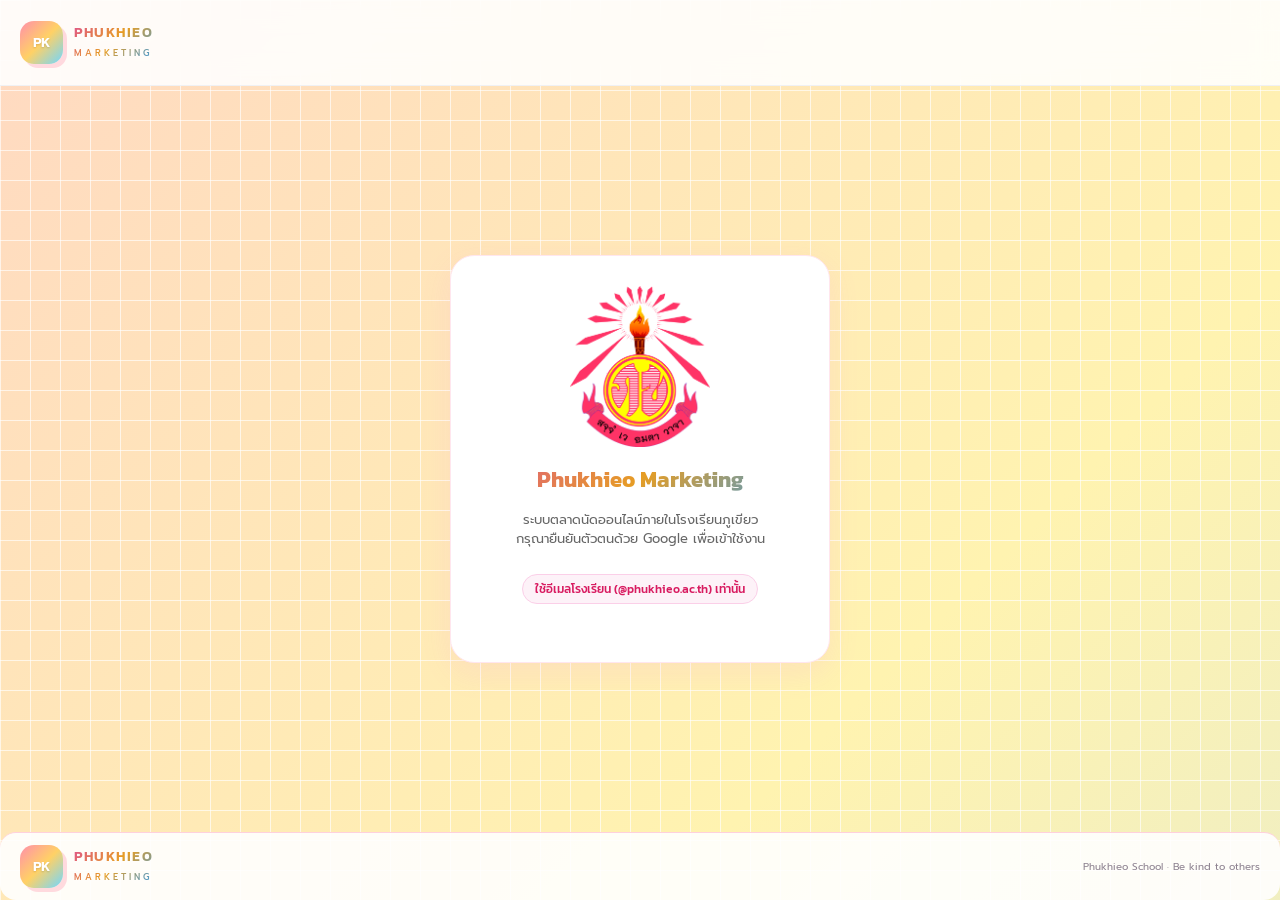
<file: index.html>
<!DOCTYPE html>
<html lang="th">
<head>
  <meta charset="UTF-8">
  <meta name="viewport" content="width=device-width, initial-scale=1.0">
  <meta name="description" content="Phukhieo Marketing พื้นที่ซื้อขายสินค้าในโรงเรียนภูเขียว">
  <title>Phukhieo Marketing | Buy & Sell</title>
  <link rel="preconnect" href="https://fonts.googleapis.com">
  <link rel="preconnect" href="https://fonts.gstatic.com" crossorigin>
  <link href="https://fonts.googleapis.com/css2?family=Kanit:wght@300;400;500;600;700&family=Prompt:wght@300;400;500;600&display=swap" rel="stylesheet">
  <link rel="stylesheet" href="css/style.css">

  <!-- ระบบบังคับล็อกอิน (Auth Guard): ถ้ายังไม่ล็อกอินด้วย @phukhieo.ac.th จะเด้งไปหน้า pagelogin.html ทันที -->
  <script>
    (function enforceSchoolSystemLock() {
      const rawAuth = localStorage.getItem("pk_seller_auth");
      if (!rawAuth) {
        sessionStorage.setItem("pk_redirect_after_login", window.location.href);
        window.location.replace("pagelogin.html");
        return;
      }
      try {
        const auth = JSON.parse(rawAuth);
        if (!auth.email || !auth.email.toLowerCase().endsWith("@phukhieo.ac.th")) {
          localStorage.removeItem("pk_seller_auth");
          window.location.replace("pagelogin.html");
        }
      } catch (e) {
        localStorage.removeItem("pk_seller_auth");
        window.location.replace("pagelogin.html");
      }
    })();
  </script>

  <script type="module" src="js/app.js" defer></script>
</head>
<body>
  <header class="site-header">
    <a class="brand" href="index.html"><span class="brand-mark">PK</span><span>PHUKHIEO<small>MARKETING</small></span></a>
    <button class="menu-toggle" aria-label="เปิดเมนู" aria-expanded="false">☰</button>
    <nav class="main-nav">
      <a class="active" href="index.html">Home</a>
      <a href="#about">About us</a>
      <a href="search.html">Buy & Sell</a>
      <a href="#contact">Contact</a>
      <a class="nav-admin" href="admin.html">Admin Login</a>
      <!-- ปุ่มออกจากระบบสำหรับระบบปิด -->
      <a href="#" id="global-logout" style="color: #db2777; font-weight: 500;">ออกจากระบบ</a>
    </nav>
  </header>

  <main>
    <section class="hero">
      <div class="hero-copy">
        <span class="eyebrow">PHUKHIEO SCHOOL COMMUNITY</span>
        <h1>Let’s buy<br><span>or sell.</span></h1>
        <p class="hero-lead">A little marketplace, a better community.</p>
        <div class="hero-actions">
          <a class="btn btn-primary" href="search.html">เลือกซื้อสินค้า <span>↗</span></a>
          <a class="btn btn-outline" href="my-products.html">ลงขายสินค้า</a>
        </div>
        <p class="kind-note">♡ Be kind to others</p>
      </div>
      <div class="hero-art">
        <div class="hero-circle"></div>
        <div class="hero-card hero-card-one"><span>✦</span><b>BUY</b><small>something lovely</small></div>
        <div class="hero-card hero-card-two"><span>♡</span><b>SELL</b><small>share what you have</small></div>
        <div class="hero-sticker">PK<br><small>MARKET</small></div>
      </div>
    </section>

    <section class="quote-strip">
      <span class="quote-icon">“</span>
      <div><p>Wishing you success in every deal and prosperity in every step.</p><small>ขอให้ทุกการซื้อขายประสบความสำเร็จ และทุกก้าวเต็มไปด้วยความรุ่งเรือง</small></div>
    </section>

    <section class="section" id="about">
      <div class="section-heading">
        <div><span class="eyebrow">GET TO KNOW US</span><h2>About <span>us</span></h2></div>
        <p>We created this website to make buying and selling easier within Phukhieo School. We hope you have a great experience!</p>
      </div>
      <div class="about-grid">
        <article class="info-card"><span class="info-icon">✦</span><h3>Our goal</h3><p>Making people happy — one good experience at a time.</p></article>
        <article class="info-card"><span class="info-icon">♡</span><h3>Our community</h3><p>A friendly space where students can share, sell and discover.</p></article>
        <article class="info-card"><span class="info-icon">⌕</span><h3>Easy to use</h3><p>Find products, check details and contact sellers with ease.</p></article>
      </div>
    </section>

    <section class="section products-section">
      <div class="section-heading">
        <div><span class="eyebrow">HANDPICKED FOR YOU</span><h2>Recommend<span>.</span></h2></div>
        <a class="text-link" href="search.html">ดูสินค้าทั้งหมด ↗</a>
      </div>
      <div id="featured-products" class="product-grid">
        <div class="empty-state">กำลังโหลดสินค้า...</div>
      </div>
    </section>

    <section class="sell-banner">
      <div><span class="eyebrow">YOUR SPACE TO SELL</span><h2>Have something<br>to share?</h2><p>เริ่มต้นลงขายสินค้าของคุณได้ง่าย ๆ</p></div>
      <a class="btn btn-light" href="my-products.html">เพิ่มสินค้า <span>＋</span></a>
      <div class="banner-orbit">PK</div>
    </section>
  </main>

  <footer class="site-footer" id="contact">
    <a class="brand footer-brand" href="index.html"><span class="brand-mark">PK</span><span>PHUKHIEO<small>MARKETING</small></span></a>
    <div><b>Contact</b><p>Instagram: <a href="https://www.instagram.com/pks.marketing/" target="_blank" rel="noopener">@pks.marketing</a></p></div>
    <div class="footer-right"><p>Made by <a href="https://www.instagram.com/cxllme.ax/" target="_blank" rel="noopener">@cxllme.ax</a></p><small>Phukhieo School · Be kind to others</small></div>
  </footer>

  <!-- สคริปต์ควบคุมปุ่มออกจากระบบ -->
  <script>
    document.getElementById("global-logout")?.addEventListener("click", (e) => {
      e.preventDefault();
      localStorage.removeItem("pk_seller_auth");
      window.location.replace("pagelogin.html");
    });
  </script>
</body>
</html>
</file>
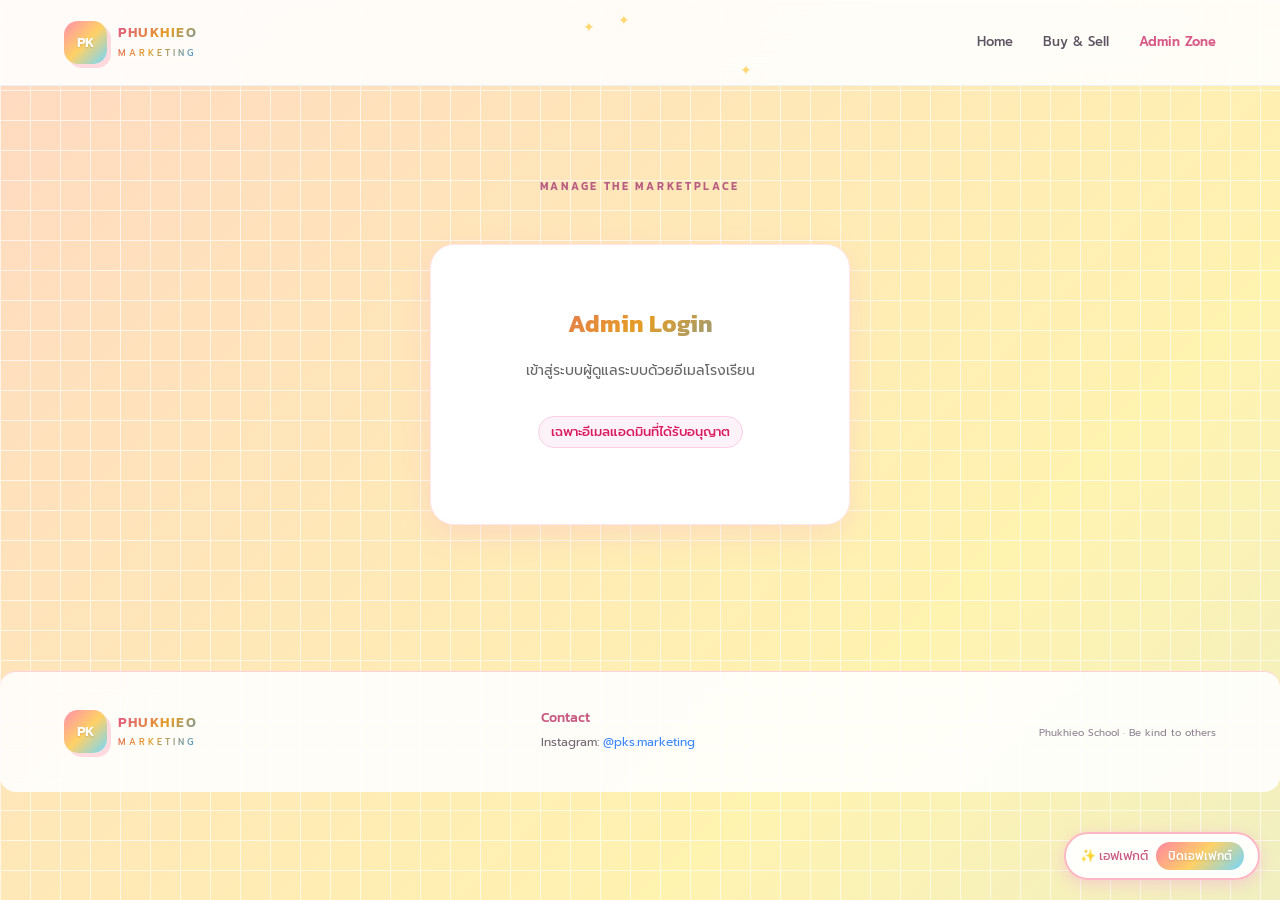
<file: admin.html>
<!DOCTYPE html>
<html lang="th">
<head>
  <meta charset="UTF-8">
  <meta name="viewport" content="width=device-width, initial-scale=1.0">
  <title>Admin Zone | Phukhieo Marketing</title>
  <link rel="preconnect" href="https://fonts.googleapis.com">
  <link rel="preconnect" href="https://fonts.gstatic.com" crossorigin>
  <link href="https://fonts.googleapis.com/css2?family=Kanit:wght@300;400;500;600;700&family=Prompt:wght@300;400;500;600&display=swap" rel="stylesheet">
  <link rel="stylesheet" href="css/style.css">
  
  <!-- โหลด Google Identity Services สำหรับแอดมิน -->
  <script src="https://accounts.google.com/gsi/client" async defer></script>
  <script type="module" src="js/app.js" defer></script>

  <style>
    .admin-login-card {
      max-width: 420px;
      margin: 40px auto;
      text-align: center;
      background: #ffffff;
      padding: 40px 30px;
      border-radius: 24px;
      box-shadow: 0 10px 30px rgba(238, 130, 238, 0.15);
      border: 1px solid #ffe6ee;
    }
    .admin-login-card h2 {
      font-family: 'Kanit', sans-serif;
      font-size: 24px;
      color: #333;
      margin-bottom: 8px;
    }
    .admin-login-card p {
      color: #666;
      font-size: 14px;
      margin-bottom: 24px;
    }
    .admin-badge-box {
      display: inline-block;
      background: #fdf2f8;
      color: #d81b60;
      border: 1px solid #fbcfe8;
      padding: 4px 12px;
      border-radius: 99px;
      font-size: 13px;
      margin-bottom: 20px;
      font-weight: 500;
    }
    .google-btn-wrap {
      display: flex;
      justify-content: center;
      margin-bottom: 16px;
    }
    .error-msg {
      color: #e11d48;
      font-size: 14px;
      margin-top: 12px;
      display: none;
      background: #ffe4e6;
      padding: 10px;
      border-radius: 10px;
    }
    /* สไตล์ป้ายข้อมูลผู้ขายในการ์ดสินค้าหน้าแอดมิน */
    .product-card .seller-info-tag {
      background: #fdf2f8;
      border: 1.5px dashed #f472b6;
      color: #be185d;
      padding: 6px 10px;
      border-radius: 8px;
      font-size: 12.5px;
      margin-top: 8px;
      margin-bottom: 8px;
      font-weight: 500;
    }
  </style>
</head>
<body>
<header class="site-header">
  <a class="brand" href="index.html">
    <span class="brand-mark">PK</span>
    <span>PHUKHIEO<small>MARKETING</small></span>
  </a>
  <button class="menu-toggle" aria-label="เปิดเมนู" aria-expanded="false">☰</button>
  <nav class="main-nav">
    <a href="index.html">Home</a>
    <a href="search.html">Buy & Sell</a>
    <a class="active" href="admin.html">Admin Zone</a>
  </nav>
</header>

<main class="page-main">
  <section class="page-heading">
    <span class="eyebrow">MANAGE THE MARKETPLACE</span>
  </section>

  <!-- ส่วนหน้าล็อกอินแอดมินด้วย Google -->
  <section id="admin-login-panel" class="admin-login-card">
    <h2>Admin Login</h2>
    <p>เข้าสู่ระบบผู้ดูแลระบบด้วยอีเมลโรงเรียน</p>
    <div class="admin-badge-box">เฉพาะอีเมลแอดมินที่ได้รับอนุญาต</div>

    <div class="google-btn-wrap">
      <div id="g_id_onload"
           data-client_id="609968099312-d10kt4cgrkq02rn667e9ol985aii54d0.apps.googleusercontent.com"
           data-context="signin"
           data-ux_mode="popup"
           data-callback="handleAdminLogin"
           data-hd="phukhieo.ac.th"
           data-auto_prompt="false">
      </div>
      <div class="g_id_signin"
           data-type="standard"
           data-shape="pill"
           data-theme="outline"
           data-text="signin_with"
           data-size="large"
           data-logo_alignment="left">
      </div>
    </div>

    <div id="admin-login-error" class="error-msg"></div>
  </section>

  <!-- แผงควบคุมหลังบ้านของแอดมิน (ซ่อนไว้จนกว่าจะล็อกอินผ่าน) -->
  <section id="admin-dashboard" class="hidden">
    <div class="admin-toolbar">
      <div>
        <h2>รายการรออนุมัติ</h2>
        <p class="form-hint">ตรวจสอบเนื้อหา ตัวตนผู้ขาย และรูปภาพก่อนอนุมัติ</p>
      </div>
      <button id="admin-logout" class="btn btn-outline" type="button">ออกจากระบบแอดมิน</button>
    </div>
    
    <div id="pending-products" class="product-grid"></div>
    
    <div class="section-heading admin-approved-heading">
      <div>
        <span class="eyebrow">PUBLISHED</span>
        <h2>สินค้าที่อนุมัติแล้ว</h2>
      </div>
    </div>
    <div id="approved-products" class="product-grid"></div>
  </section>
</main>

<footer class="site-footer">
  <a class="brand footer-brand" href="index.html">
    <span class="brand-mark">PK</span>
    <span>PHUKHIEO<small>MARKETING</small></span>
  </a>
  <div>
    <b>Contact</b>
    <p>Instagram: <a href="https://www.instagram.com/pks.marketing/" target="_blank" rel="noopener">@pks.marketing</a></p>
  </div>
  <div class="footer-right">
    <small>Phukhieo School · Be kind to others</small>
  </div>
</footer>

<script>
  // รายชื่ออีเมลแอดมินที่อนุญาตให้เข้าสู่ระบบ (จำกัดเฉพาะอีเมล 38340)
  const ADMIN_EMAILS = [
    "38340@phukhieo.ac.th"
  ];

  // ฟังก์ชันถอดรหัส JWT Token จาก Google
  function decodeJwt(token) {
    const base64Url = token.split('.')[1];
    const base64 = base64Url.replace(/-/g, '+').replace(/_/g, '/');
    const jsonPayload = decodeURIComponent(window.atob(base64).split('').map(c => '%' + ('00' + c.charCodeAt(0).toString(16)).slice(-2)).join(''));
    return JSON.parse(jsonPayload);
  }

  // ตรวจสอบสถานะการล็อกอินแอดมินตั้งแต่เปิดหน้าเว็บ
  window.addEventListener("DOMContentLoaded", () => {
    const savedAdmin = localStorage.getItem("pk_admin_auth");
    if (savedAdmin) {
      try {
        const adminData = JSON.parse(savedAdmin);
        if (adminData && ADMIN_EMAILS.includes(adminData.email.toLowerCase())) {
          showAdminDashboard(adminData.name);
        } else {
          localStorage.removeItem("pk_admin_auth");
        }
      } catch (e) {
        localStorage.removeItem("pk_admin_auth");
      }
    }

    // ปุ่มออกจากระบบแอดมิน
    const logoutBtn = document.getElementById("admin-logout");
    if (logoutBtn) {
      logoutBtn.addEventListener("click", () => {
        localStorage.removeItem("pk_admin_auth");
        window.location.reload();
      });
    }
  });

  // ฟังก์ชันรับค่าเมื่อแอดมินยืนยันตัวตนด้วย Google สำเร็จ
  window.handleAdminLogin = function(response) {
    const payload = decodeJwt(response.credential);
    const email = (payload.email || "").toLowerCase();
    const errorBox = document.getElementById("admin-login-error");

    // ตรวจสอบว่าเป็นอีเมล 38340@phukhieo.ac.th หรือไม่
    if (ADMIN_EMAILS.includes(email)) {
      const adminData = {
        email: email,
        name: payload.name,
        time: Date.now()
      };
      localStorage.setItem("pk_admin_auth", JSON.stringify(adminData));
      showAdminDashboard(payload.name);
    } else {
      errorBox.style.display = "block";
      errorBox.textContent = `ขออภัย อีเมล (${email}) ไม่มีสิทธิ์เข้าถึงโซนผู้ดูแลระบบ`;
    }
  };

  // ฟังก์ชันสลับหน้าจอแสดงแดชบอร์ดแอดมิน
  function showAdminDashboard(adminName) {
    document.getElementById("admin-login-panel").classList.add("hidden");
    document.getElementById("admin-dashboard").classList.remove("hidden");
    
    const headingDesc = document.querySelector("#admin-dashboard .admin-toolbar p");
    if (headingDesc) {
      headingDesc.textContent = `ยินดีต้อนรับคุณแอดมิน ${adminName} — ตรวจสอบเนื้อหาและข้อมูลผู้ขายก่อนอนุมัติ`;
    }
  }
</script>
</body>
</html>
</file>
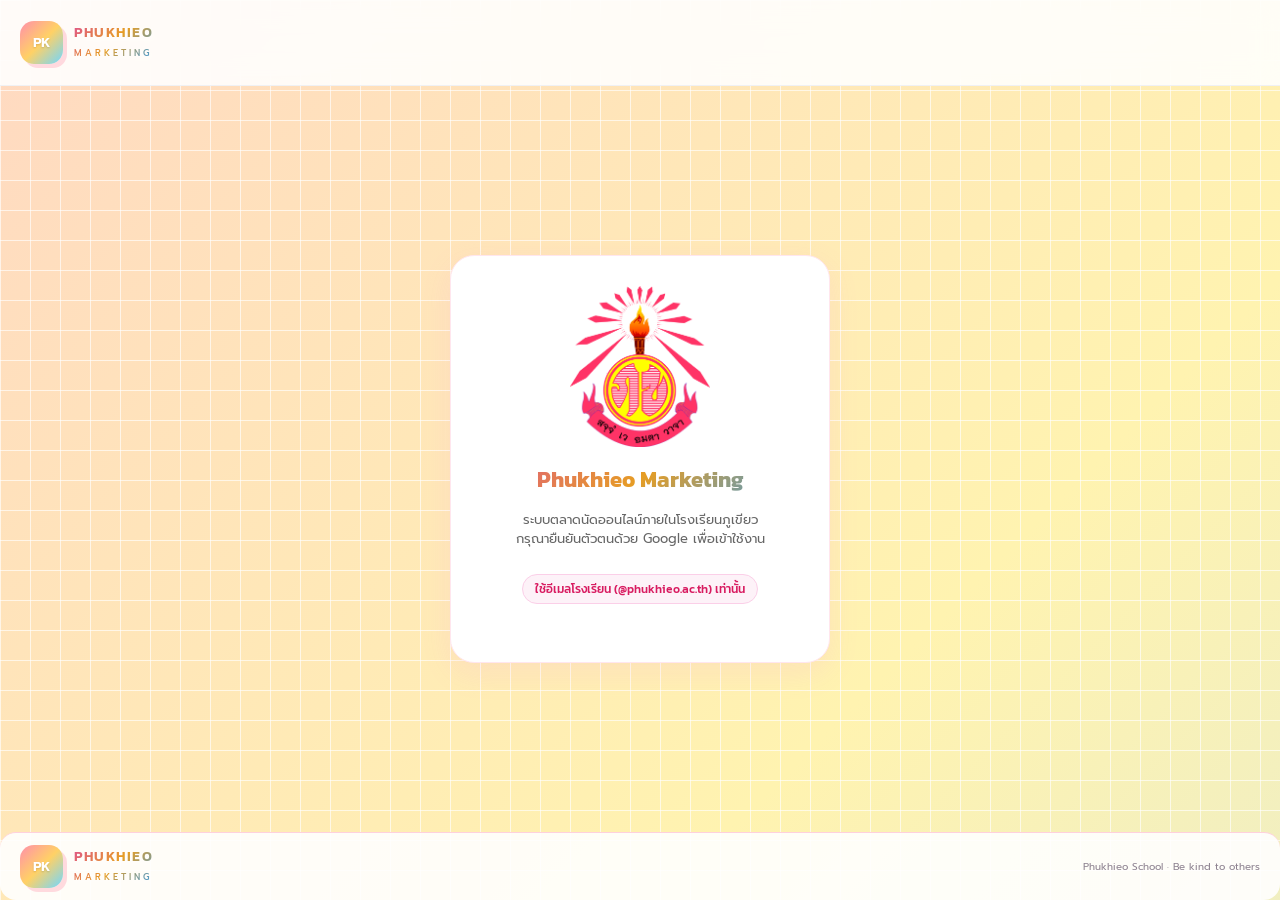
<file: my-products.html>
<!DOCTYPE html>
<html lang="th">
<head>
  <meta charset="UTF-8">
  <meta name="viewport" content="width=device-width, initial-scale=1.0">
  <title>ลงขายสินค้า | Phukhieo Marketing</title>
  <link rel="preconnect" href="https://fonts.googleapis.com">
  <link rel="preconnect" href="https://fonts.gstatic.com" crossorigin>
  <link href="https://fonts.googleapis.com/css2?family=Kanit:wght@300;400;500;600;700&family=Prompt:wght@300;400;500;600&display=swap" rel="stylesheet">
  <link rel="stylesheet" href="css/style.css">

  <!-- ระบบบังคับล็อกอิน (Auth Guard): ถ้ายังไม่ล็อกอินด้วย @phukhieo.ac.th จะเด้งไปหน้า pagelogin.html ทันที -->
  <script>
    (function enforceSchoolSystemLock() {
      const rawAuth = localStorage.getItem("pk_seller_auth");
      if (!rawAuth) {
        sessionStorage.setItem("pk_redirect_after_login", window.location.href);
        window.location.replace("pagelogin.html");
        return;
      }
      try {
        const auth = JSON.parse(rawAuth);
        if (!auth.email || !auth.email.toLowerCase().endsWith("@phukhieo.ac.th")) {
          localStorage.removeItem("pk_seller_auth");
          window.location.replace("pagelogin.html");
        }
      } catch (e) {
        localStorage.removeItem("pk_seller_auth");
        window.location.replace("pagelogin.html");
      }
    })();
  </script>

  <script type="module" src="js/app.js" defer></script>

  <style>
    .seller-profile-bar {
      display: inline-flex;
      flex-wrap: wrap;
      align-items: center;
      gap: 10px;
      background: #fdf2f8;
      border: 1px solid #fbcfe8;
      padding: 8px 16px;
      border-radius: 99px;
      margin-top: 14px;
      font-size: 13.5px;
      color: #be185d;
    }
    .seller-logout-btn {
      background: #ffffff;
      border: 1px solid #f472b6;
      color: #db2777;
      border-radius: 99px;
      padding: 3px 12px;
      cursor: pointer;
      font-family: 'Kanit', sans-serif;
      font-size: 12px;
      font-weight: 500;
      transition: all 0.2s ease;
    }
    .seller-logout-btn:hover {
      background: #db2777;
      color: #ffffff;
    }
    .seller-readonly-box {
      background-color: #fff9fb !important;
      color: #be185d !important;
      border-color: #fbcfe8 !important;
      font-weight: 500;
    }
  </style>
</head>
<body>
  <header class="site-header">
    <a class="brand" href="index.html">
      <span class="brand-mark">PK</span>
      <span>PHUKHIEO<small>MARKETING</small></span>
    </a>
    <button class="menu-toggle" aria-label="เปิดเมนู" aria-expanded="false">☰</button>
    <nav class="main-nav">
      <a href="index.html">Home</a>
      <a href="index.html#about">About us</a>
      <a href="search.html">Buy & Sell</a>
      <a href="index.html#contact">Contact</a>
      <a class="nav-admin" href="admin.html">Admin Login</a>
      <!-- ปุ่มออกจากระบบสำหรับระบบปิด -->
      <a href="#" id="global-logout" style="color: #db2777; font-weight: 500;">ออกจากระบบ</a>
    </nav>
  </header>

  <main class="page-main">
    <section class="page-heading" id="seller-heading">
      <span class="eyebrow">YOUR LITTLE SHOP</span>
      <h1>Sell with <span>us.</span></h1>
      <p>เพิ่มสินค้าและจัดการรายการสินค้าของคุณ</p>
      <!-- แถบโปรไฟล์ผู้ขายจะถูกสร้างเพิ่มที่นี่อัตโนมัติ -->
    </section>

    <div class="seller-layout">
      <form id="product-form" class="form-card">
        <h2 id="form-title">เพิ่มสินค้าใหม่</h2>
        <p class="form-hint">กรอกข้อมูลให้ครบถ้วนก่อนส่งให้ผู้ดูแลตรวจสอบ</p>
        
        <input type="hidden" id="edit-id">
        <!-- ฟิลด์ซ่อนสำหรับส่งค่าอีเมลและชื่อผู้ขาย -->
        <input type="hidden" id="seller-email">
        <input type="hidden" id="seller-name">

        <label>ผู้ลงขาย (ยืนยันตัวตนผ่านอีเมลโรงเรียน)
          <input id="seller-display" type="text" class="seller-readonly-box" readonly>
        </label>

        <label>ชื่อสินค้า <span>*</span>
          <input id="product-name" maxlength="70" required placeholder="เช่น หนังสือเรียน ม.4">
        </label>

        <label>ราคา (บาท) <span>*</span>
          <input id="product-price" type="number" min="0" max="1000000" step="1" required placeholder="เช่น 120">
        </label>

        <label>รายละเอียดสินค้า
          <textarea id="product-description" rows="4" maxlength="500" placeholder="อธิบายสภาพสินค้า จุดเด่น หรือข้อมูลเพิ่มเติม"></textarea>
        </label>

        <label>ช่องทางติดต่อเพิ่มเติม <span>*</span>
          <input id="product-contact" maxlength="80" required placeholder="เช่น IG: @yourname หรือ Line ID">
        </label>

        <label>รูปภาพสินค้า <span>*</span>
          <input id="product-image" type="file" accept="image/png,image/jpeg,image/webp" required>
          <small class="field-note">รองรับ JPG, PNG, WEBP ขนาดไม่เกิน 2 MB ต่อรูป</small>
        </label>

        <div id="image-preview" class="image-preview">
          <span>ภาพตัวอย่างจะแสดงที่นี่</span>
        </div>

        <div class="form-actions">
          <button class="btn btn-primary" type="submit" id="submit-product">ส่งให้ Admin อนุมัติ ↗</button>
          <button class="btn btn-outline hidden" type="button" id="cancel-edit">ยกเลิกแก้ไข</button>
        </div>
        <p class="privacy-note">โปรดอย่าใส่ข้อมูลส่วนตัวที่ไม่จำเป็น เช่น ที่อยู่บ้านหรือเบอร์โทรส่วนตัว</p>
      </form>

      <aside class="seller-aside">
        <div class="aside-card">
          <span class="info-icon">♡</span>
          <h3>ก่อนลงขาย</h3>
          <ul>
            <li>ระบบจะบันทึกชื่อและอีเมลโรงเรียนของคุณแนบไปกับสินค้า</li>
            <li>ใช้รูปสินค้าจริงและเหมาะสม</li>
            <li>ระบุราคาและรายละเอียดให้ชัดเจน</li>
            <li>ซื้อขายอย่างสุภาพและปลอดภัย</li>
            <li>สินค้าจะยังไม่แสดงจนกว่า Admin จะอนุมัติ</li>
          </ul>
        </div>
      </aside>
    </div>

    <section class="section seller-list-section">
      <div class="section-heading">
        <div>
          <span class="eyebrow">YOUR LISTINGS</span>
          <h2>รายการของคุณ<span>.</span></h2>
        </div>
      </div>
      <div id="my-products-list" class="product-grid">
        <div class="empty-state">ยังไม่มีรายการสินค้าในอุปกรณ์นี้</div>
      </div>
    </section>
  </main>

  <footer class="site-footer">
    <a class="brand footer-brand" href="index.html">
      <span class="brand-mark">PK</span>
      <span>PHUKHIEO<small>MARKETING</small></span>
    </a>
    <div>
      <b>Contact</b>
      <p>Instagram: <a href="https://www.instagram.com/pks.marketing/" target="_blank" rel="noopener">@pks.marketing</a></p>
    </div>
    <div class="footer-right">
      <small>Phukhieo School · Be kind to others</small>
    </div>
  </footer>

  <!-- สคริปต์จัดการข้อมูลผู้ขาย & ปุ่มออกจากระบบ & แจ้งเตือนแอดมิน -->
  <script>
    document.addEventListener("DOMContentLoaded", () => {
      const rawAuth = localStorage.getItem("pk_seller_auth");
      if (!rawAuth) return;
      const auth = JSON.parse(rawAuth);

      // 1. แสดงแถบโปรไฟล์ผู้ขายและปุ่มออกจากระบบเฉพาะหน้า
      const heading = document.getElementById("seller-heading");
      if (heading) {
        const bar = document.createElement("div");
        bar.className = "seller-profile-bar";
        bar.innerHTML = `
          <span>👤 <b>${auth.name}</b> (${auth.email})</span>
          <button id="seller-logout-btn" type="button" class="seller-logout-btn">ออกจากระบบ</button>
        `;
        heading.appendChild(bar);

        document.getElementById("seller-logout-btn").addEventListener("click", () => {
          localStorage.removeItem("pk_seller_auth");
          window.location.replace("pagelogin.html");
        });
      }

      // 2. เติมข้อมูลผู้ขายลงฟอร์มอัตโนมัติ
      const emailInput = document.getElementById("seller-email");
      const nameInput = document.getElementById("seller-name");
      const displayInput = document.getElementById("seller-display");
      const contactInput = document.getElementById("product-contact");

      if (emailInput) emailInput.value = auth.email;
      if (nameInput) nameInput.value = auth.name;
      if (displayInput) displayInput.value = `${auth.name} (${auth.email})`;

      // 3. ปุ่มออกจากระบบบน Navbar หลัก
      document.getElementById("global-logout")?.addEventListener("click", (e) => {
        e.preventDefault();
        localStorage.removeItem("pk_seller_auth");
        window.location.replace("pagelogin.html");
      });

      // 4. ดักจับตอนกดส่งสินค้า เพื่อแนบข้อมูลผู้ขายและส่ง Line Notify (ถ้ามี Token)
      const productForm = document.getElementById("product-form");
      if (productForm) {
        productForm.addEventListener("submit", () => {
          const prodName = document.getElementById("product-name").value.trim();
          const prodPrice = document.getElementById("product-price").value.trim();

          if (contactInput && !contactInput.value.includes(auth.email)) {
            contactInput.value = `${contactInput.value.trim()} | ผู้ขาย: ${auth.name} (${auth.email})`;
          }

          const LINE_NOTIFY_TOKEN = ""; // <-- ใส่ Line Notify Token ตรงนี้ถ้าต้องการให้แจ้งเตือนเข้าไลน์กลุ่มแอดมิน
          if (LINE_NOTIFY_TOKEN) {
            const msg = `\n🔔 มีสินค้าใหม่รออนุมัติ!\n📦 สินค้า: ${prodName}\n💰 ราคา: ${prodPrice} บาท\n👤 ผู้ขาย: ${auth.name}\n📧 อีเมล: ${auth.email}\n👉 ตรวจสอบ: https://pxngzx.github.io/market.pks/admin.html`;
            
            fetch("https://notify-api.line.me/api/notify", {
              method: "POST",
              mode: "no-cors",
              headers: {
                "Content-Type": "application/x-www-form-urlencoded",
                "Authorization": `Bearer ${LINE_NOTIFY_TOKEN}`
              },
              body: `message=${encodeURIComponent(msg)}`
            }).catch(err => console.warn("แจ้งเตือนไม่สำเร็จ:", err));
          }
        }, true);
      }
    });
  </script>
</body>
</html>
</file>
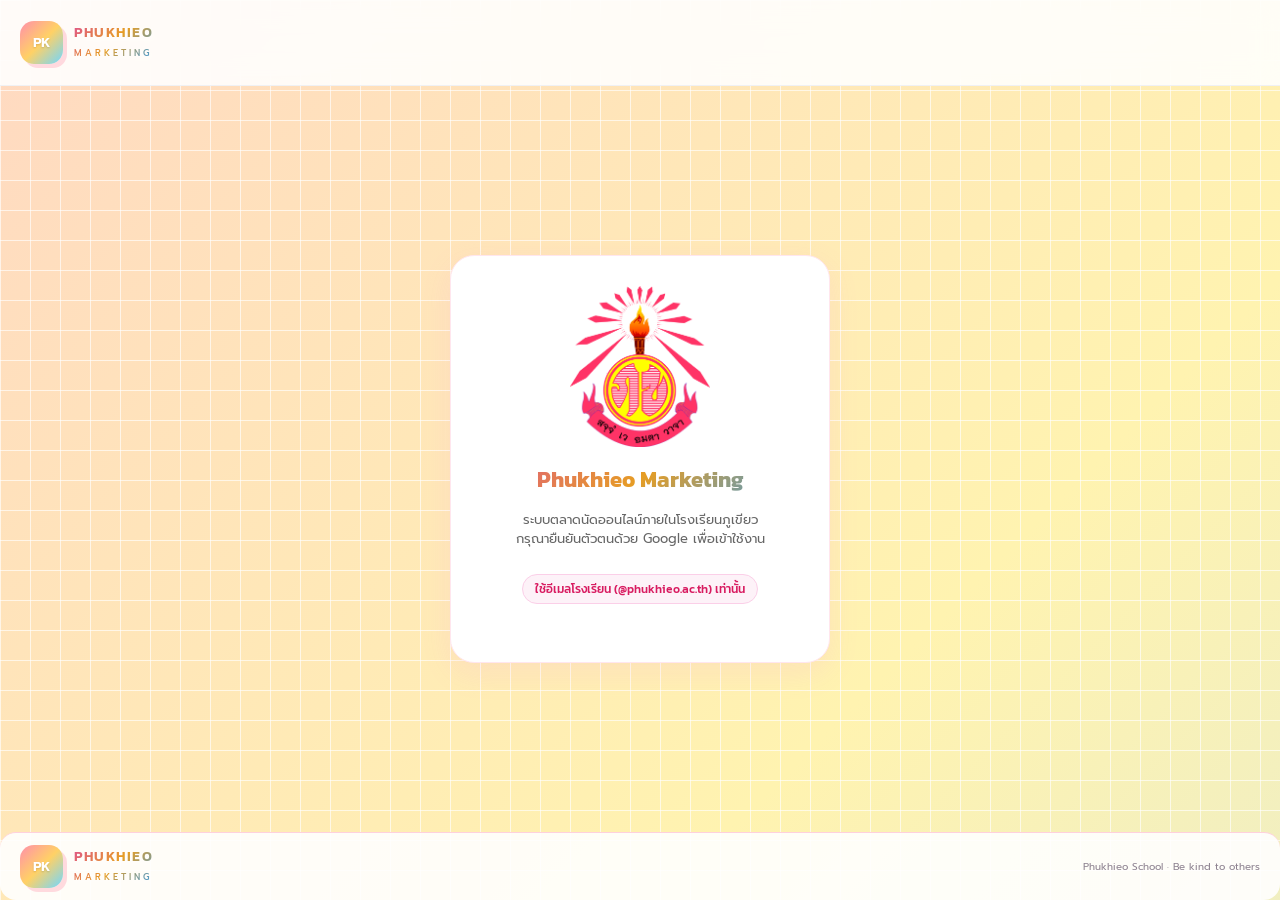
<file: pagelogin.html>
<!DOCTYPE html>
<html lang="th">
<head>
  <meta charset="UTF-8">
  <meta name="viewport" content="width=device-width, initial-scale=1.0">
  <title>เข้าสู่ระบบ | Phukhieo Marketing</title>
  <!-- Google Fonts -->
  <link rel="preconnect" href="https://fonts.googleapis.com">
  <link rel="preconnect" href="https://fonts.gstatic.com" crossorigin>
  <link href="https://fonts.googleapis.com/css2?family=Kanit:wght@300;400;500;600;700&family=Prompt:wght@300;400;500;600&display=swap" rel="stylesheet">
  
  <!-- CSS สไตล์มินิมอลชมพู-ขาว -->
  <link rel="stylesheet" href="css/style.css">
  
  <!-- โหลด Google Identity Services -->
  <script src="https://accounts.google.com/gsi/client" async defer></script>

  <style>
    /* ล็อกหน้าจอให้อยู่ในหน้าเดียวพอดีจอ ไม่ให้มี Scrollbar เลื่อน */
    html, body.login-body {
      height: 100vh;
      height: 100dvh;
      margin: 0;
      padding: 0;
      overflow: hidden;
      display: flex;
      flex-direction: column;
      justify-content: space-between;
      background-color: #fff9fb;
    }
    
    .login-main {
      display: flex;
      align-items: center;
      justify-content: center;
      padding: 10px 16px;
      flex: 1;
      width: 100%;
      box-sizing: border-box;
    }

    .login-card {
      background: #ffffff;
      padding: 30px 24px;
      border-radius: 24px;
      box-shadow: 0 10px 30px rgba(238, 130, 238, 0.12);
      border: 1px solid #ffe6ee;
      width: 100%;
      max-width: 380px;
      text-align: center;
      box-sizing: border-box;
    }
    
    /* ลดขนาดโลโก้ลงให้พอดี และไร้กรอบ */
    .login-logo-box {
      width: 100%;
      max-width: 140px;
      height: auto;
      margin: 0 auto 14px auto;
      display: flex;
      align-items: center;
      justify-content: center;
      background: transparent;
      border: none;
      padding: 0;
      overflow: hidden;
    }
    .login-logo-box img {
      width: 100%;
      height: auto;
      object-fit: contain;
      display: block;
    }

    .login-card h2 {
      font-family: 'Kanit', sans-serif;
      font-size: 22px;
      color: #333;
      margin-bottom: 6px;
      margin-top: 0;
    }
    .login-card p {
      color: #666;
      font-size: 13px;
      margin-bottom: 16px;
      line-height: 1.4;
      font-family: 'Prompt', sans-serif;
    }
    
    .domain-badge {
      display: inline-block;
      background: #fdf2f8;
      color: #d81b60;
      border: 1px solid #fbcfe8;
      padding: 4px 12px;
      border-radius: 99px;
      font-size: 12px;
      margin-bottom: 18px;
      font-weight: 500;
      font-family: 'Kanit', sans-serif;
    }

    .google-btn-wrap {
      display: flex;
      justify-content: center;
      margin-bottom: 10px;
    }

    .error-msg {
      color: #e11d48;
      font-size: 13px;
      margin-top: 10px;
      display: none;
      background: #ffe4e6;
      padding: 8px;
      border-radius: 10px;
      font-family: 'Prompt', sans-serif;
    }

    /* ปรับขนาด Header และ Footer ให้กะทัดรัดไม่กินพื้นที่ */
    .site-header {
      padding: 12px 20px !important;
    }
    .site-footer {
      padding: 12px 20px !important;
      font-size: 12px;
    }
  </style>
</head>
<body class="login-body">

  <header class="site-header">
    <a class="brand" href="index.html">
      <span class="brand-mark">PK</span>
      <span>PHUKHIEO<small>MARKETING</small></span>
    </a>
  </header>

  <main class="login-main">
    <div class="login-card">
      <!-- โลโก้ขนาดเล็กลง ไม่มีกรอบ -->
      <div class="login-logo-box">
        <img src="pklogo.png" alt="Phukhieo Marketing Logo">
      </div>
      
      <h2>Phukhieo Marketing</h2>
      <p>ระบบตลาดนัดออนไลน์ภายในโรงเรียนภูเขียว<br>กรุณายืนยันตัวตนด้วย Google เพื่อเข้าใช้งาน</p>
      
      <div class="domain-badge">ใช้อีเมลโรงเรียน (@phukhieo.ac.th) เท่านั้น</div>

      <!-- ปุ่ม Google Sign-In -->
      <div class="google-btn-wrap">
        <div id="g_id_onload"
             data-client_id="609968099312-d10kt4cgrkq02rn667e9ol985aii54d0.apps.googleusercontent.com"
             data-context="signin"
             data-ux_mode="popup"
             data-callback="handleCredentialResponse"
             data-hd="phukhieo.ac.th"
             data-auto_prompt="false">
        </div>
        <div class="g_id_signin"
             data-type="standard"
             data-shape="pill"
             data-theme="outline"
             data-text="signin_with"
             data-size="large"
             data-logo_alignment="left">
        </div>
      </div>

      <div id="login-error" class="error-msg"></div>
    </div>
  </main>

  <footer class="site-footer">
    <a class="brand footer-brand" href="index.html">
      <span class="brand-mark">PK</span>
      <span>PHUKHIEO<small>MARKETING</small></span>
    </a>
    <div class="footer-right">
      <small>Phukhieo School · Be kind to others</small>
    </div>
  </footer>

  <script>
    function decodeJwtResponse(token) {
      const base64Url = token.split('.')[1];
      const base64 = base64Url.replace(/-/g, '+').replace(/_/g, '/');
      const jsonPayload = decodeURIComponent(window.atob(base64).split('').map(function(c) {
        return '%' + ('00' + c.charCodeAt(0).toString(16)).slice(-2);
      }).join(''));
      return JSON.parse(jsonPayload);
    }

    window.handleCredentialResponse = function(response) {
      const payload = decodeJwtResponse(response.credential);
      const email = (payload.email || "").toLowerCase();
      const errorBox = document.getElementById("login-error");

      if (email.endsWith("@phukhieo.ac.th")) {
        const userData = {
          email: email,
          name: payload.name,
          picture: payload.picture,
          loginTime: Date.now()
        };
        localStorage.setItem("pk_seller_auth", JSON.stringify(userData));

        const redirectUrl = sessionStorage.getItem("pk_redirect_after_login") || "index.html";
        sessionStorage.removeItem("pk_redirect_after_login");
        window.location.href = redirectUrl;
      } else {
        errorBox.style.display = "block";
        errorBox.textContent = `ขออภัย อีเมล (${email}) ไม่ได้รับอนุญาต กรุณาใช้อีเมล @phukhieo.ac.th`;
        localStorage.removeItem("pk_seller_auth");
      }
    };
  </script>
</body>
</html>
</file>
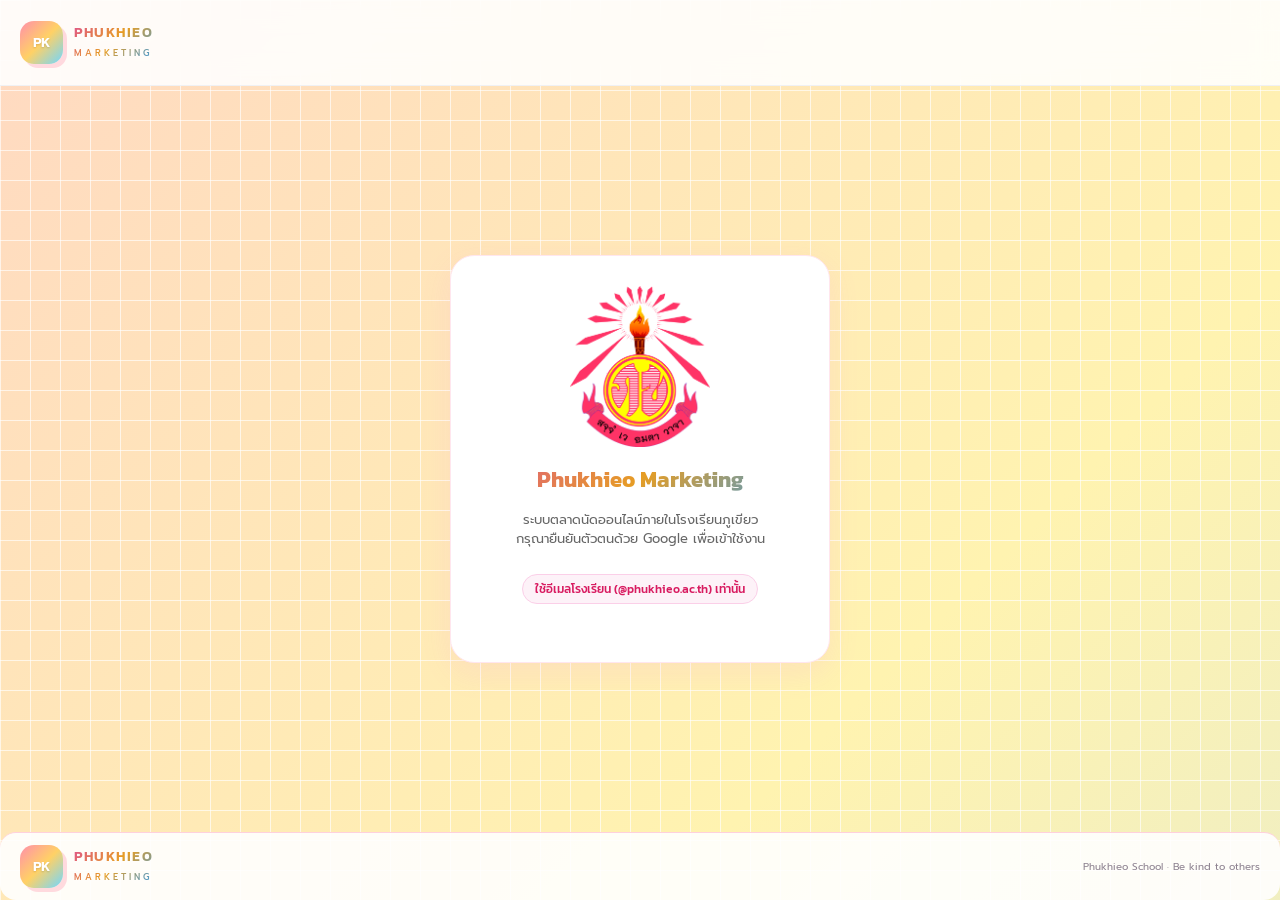
<file: search.html>
<!DOCTYPE html>
<html lang="th">
<head>
  <meta charset="UTF-8">
  <meta name="viewport" content="width=device-width, initial-scale=1.0">
  <title>ค้นหาสินค้า | Phukhieo Marketing</title>
  <link rel="preconnect" href="https://fonts.googleapis.com">
  <link rel="preconnect" href="https://fonts.gstatic.com" crossorigin>
  <link href="https://fonts.googleapis.com/css2?family=Kanit:wght@300;400;500;600;700&family=Prompt:wght@300;400;500;600&display=swap" rel="stylesheet">
  <link rel="stylesheet" href="css/style.css">

  <!-- ระบบบังคับล็อกอิน (Auth Guard): ถ้ายังไม่ล็อกอินด้วย @phukhieo.ac.th จะเด้งไปหน้า pagelogin.html ทันที -->
  <script>
    (function enforceSchoolSystemLock() {
      const rawAuth = localStorage.getItem("pk_seller_auth");
      if (!rawAuth) {
        sessionStorage.setItem("pk_redirect_after_login", window.location.href);
        window.location.replace("pagelogin.html");
        return;
      }
      try {
        const auth = JSON.parse(rawAuth);
        if (!auth.email || !auth.email.toLowerCase().endsWith("@phukhieo.ac.th")) {
          localStorage.removeItem("pk_seller_auth");
          window.location.replace("pagelogin.html");
        }
      } catch (e) {
        localStorage.removeItem("pk_seller_auth");
        window.location.replace("pagelogin.html");
      }
    })();
  </script>

  <script type="module" src="js/app.js" defer></script>
</head>
<body>
  <header class="site-header">
    <a class="brand" href="index.html"><span class="brand-mark">PK</span><span>PHUKHIEO<small>MARKETING</small></span></a>
    <button class="menu-toggle" aria-label="เปิดเมนู" aria-expanded="false">☰</button>
    <nav class="main-nav">
      <a href="index.html">Home</a>
      <a href="index.html#about">About us</a>
      <a class="active" href="search.html">Buy & Sell</a>
      <a href="index.html#contact">Contact</a>
      <a class="nav-admin" href="admin.html">Admin Login</a>
      <!-- ปุ่มออกจากระบบสำหรับระบบปิด -->
      <a href="#" id="global-logout" style="color: #db2777; font-weight: 500;">ออกจากระบบ</a>
    </nav>
  </header>

  <main class="page-main">
    <section class="page-heading">
      <span class="eyebrow">DISCOVER SOMETHING NEW</span>
      <h1>Find your <span>favorite.</span></h1>
      <p>ค้นหาสินค้าที่กำลังมองหาในชุมชนโรงเรียนภูเขียว</p>
    </section>

    <section class="search-panel">
      <label class="search-box"><span>⌕</span><input id="search-input" type="search" placeholder="ค้นหาชื่อสินค้า หรือรายละเอียด..." autocomplete="off"></label>
      <select id="sort-select" aria-label="เรียงลำดับ">
        <option value="newest">ใหม่ล่าสุด</option>
        <option value="price-low">ราคาต่ำไปสูง</option>
        <option value="price-high">ราคาสูงไปต่ำ</option>
      </select>
    </section>

    <div class="results-line">
      <span id="results-count">สินค้า</span>
      <a href="my-products.html" class="text-link">＋ ลงขายสินค้า</a>
    </div>

    <div id="all-products" class="product-grid">
      <div class="empty-state">กำลังโหลดสินค้า...</div>
    </div>
  </main>

  <footer class="site-footer">
    <a class="brand footer-brand" href="index.html"><span class="brand-mark">PK</span><span>PHUKHIEO<small>MARKETING</small></span></a>
    <div><b>Contact</b><p>Instagram: <a href="https://www.instagram.com/pks.marketing/" target="_blank" rel="noopener">@pks.marketing</a></p></div>
    <div class="footer-right"><small>Phukhieo School · Be kind to others</small></div>
  </footer>

  <!-- สคริปต์ควบคุมปุ่มออกจากระบบ -->
  <script>
    document.getElementById("global-logout")?.addEventListener("click", (e) => {
      e.preventDefault();
      localStorage.removeItem("pk_seller_auth");
      window.location.replace("pagelogin.html");
    });
  </script>
</body>
</html>
</file>
<file: css/style.css>
:root {
  --navy: #d883a0;
  --blue: #70c1ff;
  --pink: #ff9ebb;
  --yellow: #ffd966;
  --pale: #fff0f5;
  --ink: #4a3b42;
  --muted: #7a6670;
  --line: #ffd1dc;
  --white: #fff;
  --shadow: 0 10px 30px rgba(255, 183, 197, 0.35);
}

*{box-sizing:border-box}
html{scroll-behavior:smooth}

/* --- พื้นหลังพาสเทล (ชมพู เหลือง ฟ้า) + ลายตารางสีขาว + สีไหลวนนุ่มๆ --- */
body, body.login-body {
  position: relative !important;
  margin: 0 !important;
  min-height: 100vh !important;
  
  background-image: 
    linear-gradient(rgba(255, 255, 255, 0.65) 1px, transparent 1px),
    linear-gradient(90deg, rgba(255, 255, 255, 0.65) 1px, transparent 1px),
    linear-gradient(135deg, #ffc2d1, #fff3b0, #bde0fe, #ffccd5) !important;
  
  background-size: 30px 30px, 30px 30px, 400% 400% !important;
  background-position: 0 0, 0 0, 0% 50% !important;
  animation: pastel-flow 16s ease infinite !important;
  
  color: var(--ink) !important;
  font-family: 'Prompt', sans-serif !important;
  font-size: 25px !important;
  line-height: 1.7 !important;
  overflow-x: hidden !important;
}

@keyframes pastel-flow {
  0% { background-position: 0 0, 0 0, 0% 50%; }
  50% { background-position: 0 0, 0 0, 100% 50%; }
  100% { background-position: 0 0, 0 0, 0% 50%; }
}

/* --- ตัวหนังสือไล่สีชมพู-เหลือง-ฟ้าพาสเทล แบบอ่านง่าย ไม่กลืนพื้นหลัง --- */
h1, h2, h3, .brand span:not(.brand-mark), .hero h1, .page-heading h1, .section-heading h2 {
  background: linear-gradient(135deg, #e05688, #e69d24, #3b9ae1) !important;
  -webkit-background-clip: text !important;
  -webkit-text-fill-color: transparent !important;
  background-clip: text !important;
  filter: drop-shadow(0px 2px 3px rgba(255, 255, 255, 0.9)) !important;
}

a{color:inherit;text-decoration:none}
button,input,textarea,select{font:inherit}
.site-header{height:86px;padding:0 max(5vw,24px);display:flex;align-items:center;justify-content:space-between;border-bottom:1px solid #f0f1f4;background:rgba(255,255,255,0.88);position:sticky;top:0;z-index:20;backdrop-filter:blur(14px)}
.brand{display:flex;align-items:center;gap:11px;color:var(--navy);font:600 14px 'Kanit',sans-serif;letter-spacing:1.5px;line-height:1.1}
.brand small{display:block;color:var(--blue);font:500 9px 'Prompt',sans-serif;letter-spacing:3px;margin-top:5px}
.brand-mark{width:43px;height:43px;border-radius:14px;background:linear-gradient(135deg, #ff8fab, #ffd166, #70d6ff);color:white;display:grid;place-items:center;font:600 14px 'Kanit';letter-spacing:0;box-shadow:4px 4px 0 rgba(255, 183, 197, 0.5);text-shadow:0 1px 2px rgba(0,0,0,0.15)}
.main-nav{display:flex;align-items:center;gap:30px;font-size:13px;color:#5c5463;font-weight:500}
.main-nav a{transition:.2s}
.main-nav a:hover,.main-nav a.active{color:#d85a88}
.main-nav a.active{font-weight:600}
.main-nav .nav-admin{padding:9px 16px;border:1px solid var(--line);border-radius:30px;color:#d85a88;background:rgba(255,255,255,0.8)}
.menu-toggle{display:none;border:0;background:none;font-size:24px;color:var(--navy)}

.hero{min-height:570px;padding:85px max(9vw,30px);display:grid;grid-template-columns:1.05fr .95fr;align-items:center;gap:50px;background:rgba(255,255,255,0.85)}
.eyebrow{font:600 11px 'Kanit',sans-serif;letter-spacing:2.7px;color:#b85d82}

/* --- ขยายขนาดคำว่า Let's buy it or sell ให้ใหญ่และชัดเจน --- */
.hero-lead{
  font: 600 25px/1.3 'Kanit', sans-serif !important;
  color: #5c4952 !important;
  margin: 8px 0 12px !important;
  letter-spacing: 0.5px;
  text-shadow: 0 2px 10px rgba(255, 255, 255, 0.9);
}

.hero-thai{color:#695d68;font-size:15px}
.hero-actions{display:flex;gap:12px;margin-top:28px}
.btn{display:inline-flex;align-items:center;justify-content:center;gap:15px;border:0;border-radius:14px;padding:12px 22px;cursor:pointer;font:500 14px 'Prompt';transition:.2s}
.btn:hover{transform:translateY(-2px)}
.btn-primary{background:linear-gradient(135deg, #ff85a1, #ffbe55, #6ec6ff);color:white;box-shadow:0 8px 20px rgba(255, 133, 161, 0.3);text-shadow:0 1px 2px rgba(0,0,0,0.12)}
.btn-outline{background:white;border:1.5px solid #ffd1dc;color:#c95982}
.btn-light{background:white;color:#c95982;box-shadow:0 6px 18px rgba(216, 131, 160, 0.2);font-weight:600}
.kind-note{font:500 13px 'Kanit';color:#c95982;margin-top:30px}

.hero-art{height:360px;position:relative;display:grid;place-items:center}
.hero-circle{position:absolute;width:300px;height:300px;border-radius:50%;background:linear-gradient(135deg, #ffe5ec, #fff3b0, #caf0f8);box-shadow:inset -15px -15px 0 rgba(255, 255, 255, 0.6)}
.hero-card{position:absolute;width:190px;height:130px;border-radius:18px;background:rgba(255,255,255,0.96);box-shadow:var(--shadow);padding:23px;display:flex;flex-direction:column;justify-content:center;border:1px solid #fff0f5}
.hero-card span{font-size:25px;color:#ff85a2}
.hero-card b{font:600 25px 'Kanit';color:#c95982;letter-spacing:2px}
.hero-card small{font-size:10px;color:#827685}
.hero-card-one{top:35px;left:4%;transform:rotate(-8deg)}
.hero-card-two{bottom:32px;right:2%;transform:rotate(7deg)}
.hero-sticker{position:absolute;display:grid;place-content:center;text-align:center;width:92px;height:92px;border-radius:50%;background:linear-gradient(135deg, #ff8fab, #ffd166, #70d6ff);color:white;border:5px solid white;font:600 23px 'Kanit';transform:rotate(-12deg);box-shadow:var(--shadow);text-shadow:0 1px 2px rgba(0,0,0,0.15)}
.hero-sticker small{font:500 8px 'Prompt';letter-spacing:2px}

.quote-strip{margin:0 auto;max-width:1000px;padding:25px 45px;display:flex;align-items:center;gap:20px;background:rgba(255,255,255,0.92);border:1px solid #ffe5ec;border-radius:18px;transform:translateY(-22px);box-shadow:var(--shadow)}
.quote-icon{font:70px Georgia;color:#ffb7c5;line-height:.8}
.quote-strip p{margin:0;color:#b84d76;font:500 17px 'Kanit'}
.quote-strip small{color:#756a78;font-size:12px}

.section{padding:65px max(9vw,30px)}
.section-heading{display:flex;justify-content:space-between;align-items:end;gap:30px;margin-bottom:28px}
.section-heading>p{max-width:420px;color:#695e6c;font-size:13px;margin:0 0 9px}
.about-grid{display:grid;grid-template-columns:repeat(3,1fr);gap:17px}
.info-card{padding:27px;border:1px solid var(--line);border-radius:16px;background:rgba(255,255,255,0.92);transition:.2s}
.info-card:hover{transform:translateY(-4px);box-shadow:var(--shadow)}
.info-icon{display:grid;place-items:center;width:44px;height:44px;background:linear-gradient(135deg, #ffe5ec, #fff3b0, #e0fbfc);border-radius:12px;color:#c95982;font-size:21px}
.info-card h3{font:500 19px 'Kanit';margin:15px 0 5px}
.info-card p{font-size:13px;color:#6e6370;margin:0}

.products-section{background:rgba(255,255,255,0.65)}
.text-link{font-size:13px;color:#3a86ff;font-weight:500}
.product-grid{display:grid;grid-template-columns:repeat(3,minmax(0,1fr));gap:20px}
.product-card{border:1px solid var(--line);border-radius:16px;overflow:hidden;background:rgba(255,255,255,0.96);transition:.2s}
.product-card:hover{transform:translateY(-4px);box-shadow:var(--shadow)}
.product-image{width:100%;height:210px;object-fit:cover;display:block;background:#f6f3f5}
.product-card-body{padding:16px}
.product-card h3{font:500 17px 'Kanit';margin:0 0 5px;white-space:nowrap;overflow:hidden;text-overflow:ellipsis}
.product-price{font:600 20px 'Kanit';color:#c95982}
.product-meta{display:flex;justify-content:space-between;align-items:center;color:#7d7280;font-size:11px;margin-top:10px}
.status-pill{font-size:10px;padding:4px 10px;border-radius:20px;background:#fff3b0;color:#7a5c00;font-weight:500}

/* --- ปรับพื้นหลังของ Have something to share ให้เป็นพาสเทลสีอ่อน อ่านง่ายชัดเจน --- */
.sell-banner {
  margin: 40px max(9vw,30px) 80px;
  padding: 45px 55px;
  background: linear-gradient(135deg, rgba(255, 232, 240, 0.96), rgba(255, 250, 224, 0.96), rgba(226, 244, 255, 0.96)) !important;
  border: 2px solid #ffffff !important;
  box-shadow: 0 15px 35px rgba(216, 131, 160, 0.2) !important;
  border-radius: 22px;
  color: var(--ink) !important;
  display: flex;
  align-items: center;
  justify-content: space-between;
  position: relative;
  overflow: hidden;
}
.sell-banner .eyebrow {
  color: #b8527a !important;
  font-weight: 600;
}
.sell-banner h2 {
  font: 600 38px/1.15 'Kanit', sans-serif !important;
  margin: 10px 0 !important;
}
.sell-banner p {
  color: #5c4e55 !important;
  font-size: 14px !important;
  font-weight: 400;
}
.banner-orbit {
  position: absolute;
  right: 25%;
  top: -60px;
  width: 230px;
  height: 230px;
  border: 2px dashed rgba(255, 183, 197, 0.45);
  border-radius: 50%;
  display: grid;
  place-items: center;
  font: 600 55px 'Kanit';
  color: rgba(216, 131, 160, 0.12);
  pointer-events: none;
}

.site-footer{padding:35px max(5vw,24px);border-top:1px solid var(--line);background:rgba(255,255,255,0.9);display:flex;align-items:center;justify-content:space-between;gap:25px;color:#736875;font-size:12px}
.site-footer b{color:#c95982;font:500 14px 'Kanit'}
.site-footer p{margin:4px 0}
.site-footer a:not(.brand){color:#3a86ff}
.footer-right{text-align:right}
.footer-right small{color:#8e8391}
.page-main{min-height:65vh;padding:65px max(9vw,30px) 85px}
.page-heading{text-align:center;margin:10px 0 38px}
.page-heading p{color:#695e6c;font-size:14px}
.search-panel{display:flex;gap:12px;max-width:850px;margin:0 auto 22px}
.search-box{height:50px;display:flex;align-items:center;gap:12px;flex:1;border:1px solid var(--line);border-radius:14px;padding:0 17px;background:white}
.search-box span{font-size:25px;color:#d883a0}
.search-box input{border:0;outline:0;width:100%;font-size:13px}
.search-panel select{border:1px solid var(--line);border-radius:14px;padding:0 13px;color:#5c5463;background:white;font-size:12px}
.results-line{max-width:850px;margin:0 auto 17px;display:flex;justify-content:space-between;color:#7a6f7d;font-size:12px}
.narrow-main{max-width:1120px;margin:auto}
.back-link{display:inline-block;color:#695e6c;font-size:13px;margin-bottom:25px}
.detail-wrap{display:grid;grid-template-columns:1fr 1fr;gap:45px;align-items:start}
.detail-image{width:100%;max-height:500px;object-fit:cover;border-radius:17px;background:#f7f2f4}
.detail-info{padding:15px 0}
.detail-price{font:600 30px 'Kanit';color:#c95982}
.detail-description{color:#665b69;white-space:pre-wrap;font-size:14px;border-top:1px solid var(--line);padding-top:20px;margin-top:20px}
.detail-contact{margin-top:25px;padding:18px;background:rgba(255,255,255,0.92);border-radius:14px;font-size:13px}
.seller-layout{display:grid;grid-template-columns:minmax(0,2fr) minmax(220px,1fr);gap:25px;max-width:1000px;margin:auto;align-items:start}
.form-card{padding:30px;background:rgba(255,255,255,0.96);border:1px solid var(--line);border-radius:18px;box-shadow:0 10px 35px rgba(216,131,160,0.1)}
.form-hint{font-size:12px;color:#7d7280;margin:3px 0 22px}
.form-card label{display:block;font-size:13px;color:#4a3b42;margin:15px 0;font-weight:500}
.form-card label>span{color:#d85a88}
.form-card input:not([type=file]),.form-card textarea{display:block;width:100%;margin-top:7px;border:1px solid #e5e8ee;border-radius:12px;padding:11px 12px;outline:none;font-size:13px;color:var(--ink);background:#fff}
.form-card input:focus,.form-card textarea:focus{border-color:#ff9ebb}
.form-card input[type=file]{display:block;margin-top:8px;font-size:12px;max-width:100%}
.form-card textarea{resize:vertical}
.field-note,.privacy-note{font-size:11px;color:#857987}
.image-preview{height:170px;border:1.5px dashed #ffb7c5;border-radius:14px;display:grid;place-items:center;color:#8c7f8e;font-size:12px;overflow:hidden;background:#fff9fb}
.image-preview img{width:100%;height:100%;object-fit:contain}
.form-actions{display:flex;gap:10px;flex-wrap:wrap;margin-top:18px}
.privacy-note{line-height:1.6;margin-top:18px}
.aside-card{background:rgba(255,245,248,0.95);border:1px solid #ffd1dc;padding:25px;border-radius:16px}
.aside-card ul{padding-left:18px;color:#695e6c;font-size:12px}
.aside-card li{margin:9px 0}
.seller-list-section{padding-left:0;padding-right:0}
.hidden{display:none!important}
.empty-state{grid-column:1/-1;padding:45px 20px;text-align:center;border:1.5px dashed #ffd1dc;border-radius:16px;color:#7d7280;font-size:13px;background:rgba(255,255,255,0.8)}
.admin-login{max-width:430px;margin:0 auto}
.admin-login .btn{width:100%;margin-top:8px}
.form-message{font-size:12px;color:#c45c79}
.admin-toolbar{display:flex;justify-content:space-between;align-items:center;margin:25px 0}
.admin-warning{max-width:850px;margin:40px auto 0;padding:13px 16px;background:#fff9ed;border-radius:12px;color:#856404}
.admin-approved-heading{margin-top:55px}
.admin-card-actions{display:flex;gap:8px;padding:0 16px 16px}
.admin-card-actions button{flex:1;font-size:12px;padding:9px}
.btn-success{background:#e8f5ee;color:#347a54}
.btn-danger{background:#fff0f2;color:#b74d66}
.admin-status{margin:0 16px 12px}

@media(max-width:800px){
  .main-nav{gap:15px}
  .hero{padding:65px 7vw;gap:20px}
  .hero-art{transform:scale(.85)}
  .product-grid{grid-template-columns:repeat(2,minmax(0,1fr))}
  .section{padding:55px 7vw}
  .page-main{padding:55px 7vw}
  .site-footer{flex-wrap:wrap}
  .detail-wrap{gap:25px}
}

@media(max-width:620px){
  .site-header{height:72px}
  .menu-toggle{display:block}
  .main-nav{display:none;position:absolute;top:71px;left:0;right:0;background:white;padding:18px 25px 24px;box-shadow:0 15px 25px rgba(0,0,0,0.05);flex-direction:column;align-items:flex-start;gap:15px}
  .main-nav.open{display:flex}
  .hero{display:block;padding:60px 8vw 35px;background:rgba(255,255,255,0.88)}
  .hero h1{font-size:56px}
  .hero-lead{font-size:22px !important}
  .hero-art{height:270px;margin-top:15px;transform:scale(.82)}
  .hero-circle{width:230px;height:230px}
  .hero-card{width:160px;height:112px;padding:17px}
  .hero-card-one{left:0}
  .hero-card-two{right:0}
  .quote-strip{margin:0 18px;padding:18px;transform:translateY(0)}
  .quote-strip p{font-size:14px}
  .quote-strip small{font-size:11px}
  .section{padding:48px 7vw}
  .section-heading{align-items:flex-start;flex-direction:column;gap:8px}
  .about-grid{grid-template-columns:1fr}
  .product-grid{grid-template-columns:1fr 1fr;gap:11px}
  .product-image{height:145px}
  .product-card-body{padding:11px}
  .product-card h3{font-size:14px}
  .product-price{font-size:17px}
  .product-meta{font-size:10px}
  .sell-banner{margin:25px 18px 55px;padding:30px 25px;gap:15px;flex-direction:column;align-items:flex-start}
  .sell-banner h2{font-size:29px !important}
  .sell-banner .btn{white-space:nowrap;padding:10px 16px}
  .banner-orbit{right:10%;opacity:.5}
  .site-footer{padding:30px 7vw;display:grid;grid-template-columns:1fr 1fr}
  .footer-right{text-align:left;grid-column:1/-1}
  .page-main{padding:45px 6vw 65px}
  .page-heading h1{font-size:43px}
  .search-panel{flex-direction:column}
  .search-panel select{height:45px}
  .detail-wrap,.seller-layout{grid-template-columns:1fr}
  .form-card{padding:22px}
  .seller-aside{order:-1}
  .admin-toolbar{align-items:flex-start;gap:12px}
  .admin-toolbar .btn{white-space:nowrap}
  .admin-card-actions{flex-wrap:wrap}
}

.nav, .hero, .card, .admin-box, footer, table, input, select, textarea, button {
  border-radius: 16px !important;
}

.btn-primary, button[type="submit"] {
  background: linear-gradient(135deg, #ff85a1, #ffbe55, #6ec6ff) !important;
  color: white !important;
  border: none !important;
  box-shadow: 0 4px 15px rgba(255, 133, 161, 0.35) !important;
  text-shadow: 0 1px 2px rgba(0,0,0,0.15) !important;
  transition: all 0.3s ease !important;
}

.btn-primary:hover, button[type="submit"]:hover {
  transform: translateY(-2px) scale(1.02);
  box-shadow: 0 6px 20px rgba(110, 198, 255, 0.4) !important;
}

#emoji-toggle-container {
  position: fixed;
  bottom: 20px;
  right: 20px;
  z-index: 10000;
  background: rgba(255, 255, 255, 0.94);
  padding: 8px 14px;
  border-radius: 99px;
  box-shadow: 0 4px 15px rgba(238, 130, 238, 0.3);
  border: 2px solid #ffb7c5;
  display: flex;
  align-items: center;
  gap: 8px;
  font-family: 'Kanit', sans-serif;
  font-size: 13px;
  color: #c95982;
  backdrop-filter: blur(5px);
}

#emoji-toggle-btn {
  background: linear-gradient(135deg, #ff85a1, #ffd166, #70d6ff);
  color: white;
  border: none;
  border-radius: 99px;
  padding: 4px 12px;
  cursor: pointer;
  font-family: 'Kanit', sans-serif;
  font-size: 12px;
  font-weight: 500;
  transition: all 0.2s ease;
  text-shadow: 0 1px 2px rgba(0,0,0,0.15);
}

#emoji-toggle-btn:hover {
  transform: scale(1.05);
}

.whimsical-petal {
  position: fixed;
  top: -10%;
  z-index: 9999;
  user-select: none;
  pointer-events: none;
  animation: whimsicalFall linear infinite;
}

@keyframes whimsicalFall {
  0% { transform: translateY(0) rotate(0deg); opacity: 1; }
  100% { transform: translateY(105vh) rotate(360deg); opacity: 0.2; }
}

.star-sparkle {
  position: absolute;
  color: #ffd670;
  font-size: 14px;
  animation: sparklePulse 1.5s infinite alternate;
  pointer-events: none;
  z-index: 1;
}

@keyframes sparklePulse {
  0% { transform: scale(0.7); opacity: 0.4; }
  100% { transform: scale(1.2); opacity: 1; }
}
</file>
